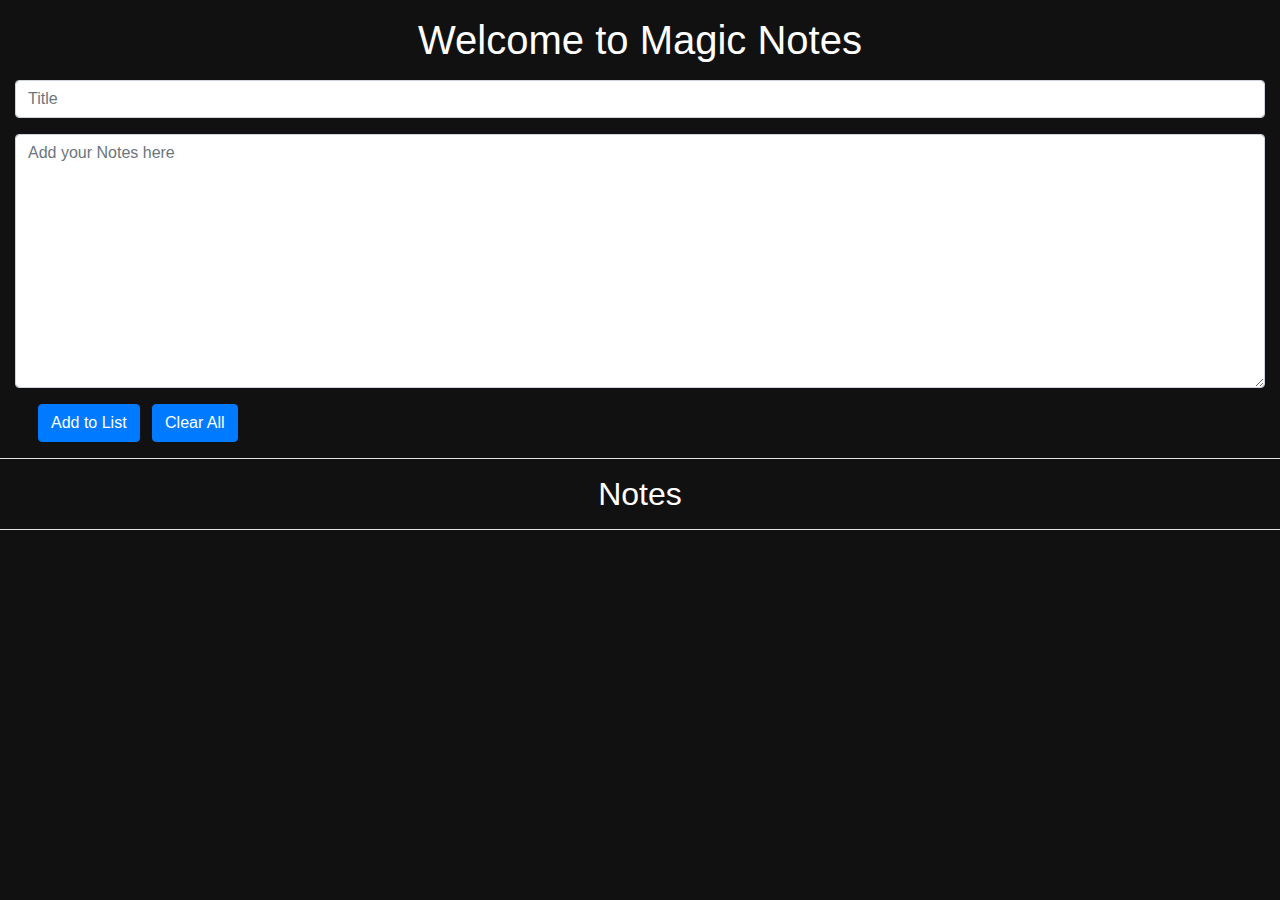
<file: index.html>
<!doctype html>
<html lang="en">

<head>
    <!-- Required meta tags -->
    <meta charset="utf-8">
    <meta name="viewport" content="width=device-width, initial-scale=1, shrink-to-fit=no">

    <!-- Bootstrap CSS -->
    <link rel="stylesheet" href="https://cdn.jsdelivr.net/npm/bootstrap@4.0.0/dist/css/bootstrap.min.css"
        integrity="sha384-Gn5384xqQ1aoWXA+058RXPxPg6fy4IWvTNh0E263XmFcJlSAwiGgFAW/dAiS6JXm" crossorigin="anonymous">

    <link rel="stylesheet" href="css/style.css">

    <title>Magic Note</title>
</head>

<body>

    <div class="writeArea container-fluid form-group" id="writeArea">
        <h1 style="text-align: center; " class="my-3">Welcome to Magic Notes</h1>

        <input type="text" class="form-control my-3" id="inpTitle" placeholder="Title">

        <form>
            <div class="form-group">
                <textarea class="form-control" name="inpTxt" id="inpTxt" cols="60" rows="10"
                    placeholder="Add your Notes here"></textarea>

            </div>
        </form>

        <div class="col-sm-10">
            <button class="btn btn-primary mx-2" id="addBtn" onclick="">Add to List</button>
            <button class="btn btn-primary" id="clrBtn" onclick="clr()">Clear All</button>
        </div>
    </div>
    <hr color="white">
    <h2 style="text-align: center; color: white; " class="my-3">Notes </h2>
    <hr color="white">
    <div class="showArea container-fluid" id="showArea">

        <!-- <div class="card text-center" style="width: 18rem;">
            <div class="card-body">
              <h5 class="card-title">Special title treatment</h5>
              <p class="card-text">With supporting text below as a natural lead-in to additional content.</p>
              <a href="#" class="btn btn-primary">Go somewhere</a>
            </div>
          </div> -->

    </div>

    <!-- Optional JavaScript -->
    <script src="js/script.js"></script>
    <!-- jQuery first, then Popper.js, then Bootstrap JS -->
    <script src="https://code.jquery.com/jquery-3.2.1.slim.min.js"
        integrity="sha384-KJ3o2DKtIkvYIK3UENzmM7KCkRr/rE9/Qpg6aAZGJwFDMVNA/GpGFF93hXpG5KkN"
        crossorigin="anonymous"></script>
    <script src="https://cdn.jsdelivr.net/npm/popper.js@1.12.9/dist/umd/popper.min.js"
        integrity="sha384-ApNbgh9B+Y1QKtv3Rn7W3mgPxhU9K/ScQsAP7hUibX39j7fakFPskvXusvfa0b4Q"
        crossorigin="anonymous"></script>
    <script src="https://cdn.jsdelivr.net/npm/bootstrap@4.0.0/dist/js/bootstrap.min.js"
        integrity="sha384-JZR6Spejh4U02d8jOt6vLEHfe/JQGiRRSQQxSfFWpi1MquVdAyjUar5+76PVCmYl"
        crossorigin="anonymous"></script>
</body>

</html>
</file>
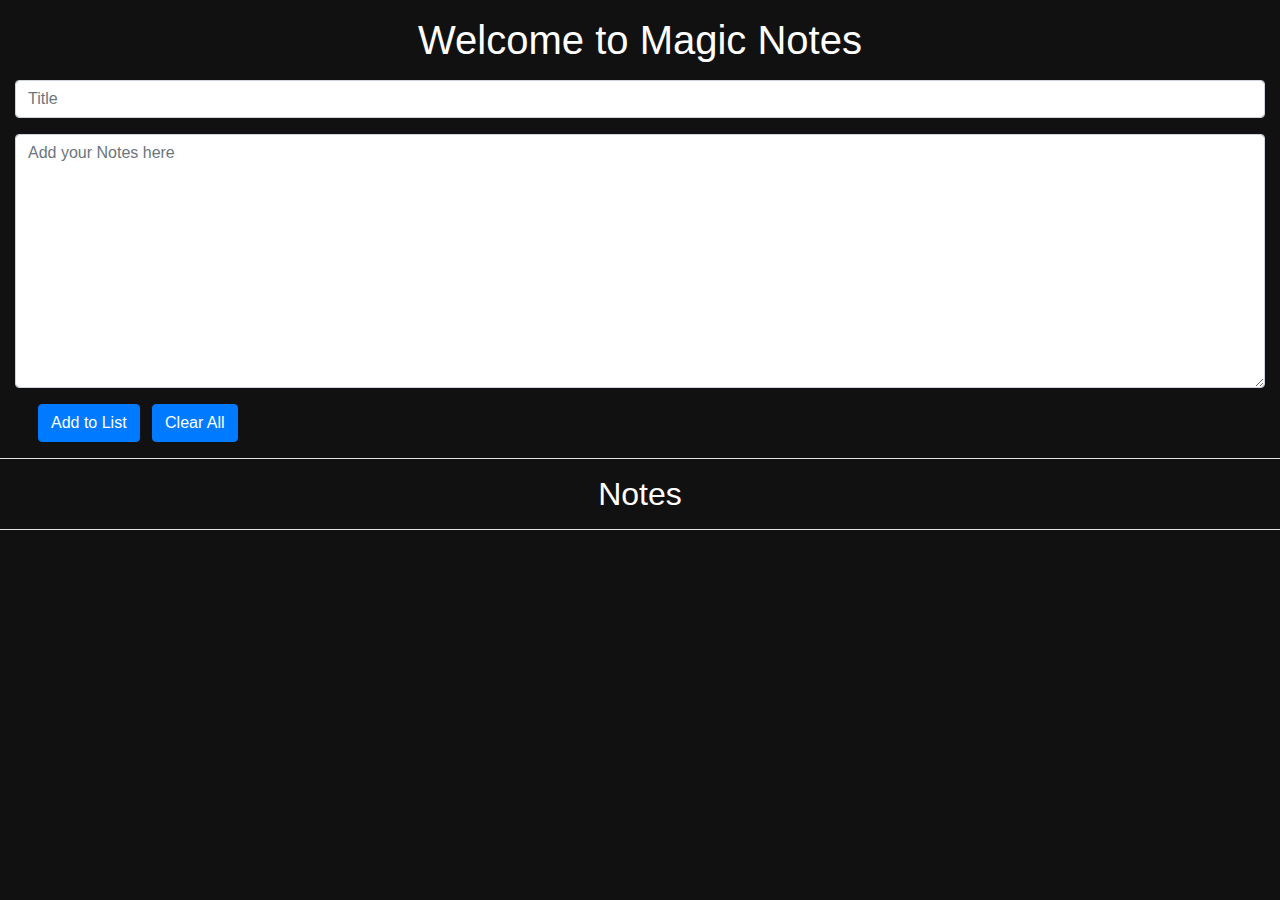
<file: project.html>
<!doctype html>
<html lang="en">

<head>
    <!-- Required meta tags -->
    <meta charset="utf-8">
    <meta name="viewport" content="width=device-width, initial-scale=1, shrink-to-fit=no">

    <!-- Bootstrap CSS -->
    <link rel="stylesheet" href="https://cdn.jsdelivr.net/npm/bootstrap@4.0.0/dist/css/bootstrap.min.css"
        integrity="sha384-Gn5384xqQ1aoWXA+058RXPxPg6fy4IWvTNh0E263XmFcJlSAwiGgFAW/dAiS6JXm" crossorigin="anonymous">

    <link rel="stylesheet" href="css/style.css">

    <title>Magic Note</title>
</head>

<body>

    <div class="writeArea container-fluid form-group" id="writeArea">
        <h1 style="text-align: center; " class="my-3">Welcome to Magic Notes</h1>

        <input type="text" class="form-control my-3" id="inpTitle" placeholder="Title">

        <form>
            <div class="form-group">
                <textarea class="form-control" name="inpTxt" id="inpTxt" cols="60" rows="10"
                    placeholder="Add your Notes here"></textarea>

            </div>
        </form>

        <div class="col-sm-10">
            <button class="btn btn-primary mx-2" id="addBtn" onclick="">Add to List</button>
            <button class="btn btn-primary" id="clrBtn" onclick="clr()">Clear All</button>
        </div>
    </div>
    <hr color="white">
    <h2 style="text-align: center; color: white; " class="my-3">Notes </h2>
    <hr color="white">
    <div class="showArea container-fluid" id="showArea">

        <!-- <div class="card text-center" style="width: 18rem;">
            <div class="card-body">
              <h5 class="card-title">Special title treatment</h5>
              <p class="card-text">With supporting text below as a natural lead-in to additional content.</p>
              <a href="#" class="btn btn-primary">Go somewhere</a>
            </div>
          </div> -->

    </div>

    <!-- Optional JavaScript -->
    <script src="js/script.js"></script>
    <!-- jQuery first, then Popper.js, then Bootstrap JS -->
    <script src="https://code.jquery.com/jquery-3.2.1.slim.min.js"
        integrity="sha384-KJ3o2DKtIkvYIK3UENzmM7KCkRr/rE9/Qpg6aAZGJwFDMVNA/GpGFF93hXpG5KkN"
        crossorigin="anonymous"></script>
    <script src="https://cdn.jsdelivr.net/npm/popper.js@1.12.9/dist/umd/popper.min.js"
        integrity="sha384-ApNbgh9B+Y1QKtv3Rn7W3mgPxhU9K/ScQsAP7hUibX39j7fakFPskvXusvfa0b4Q"
        crossorigin="anonymous"></script>
    <script src="https://cdn.jsdelivr.net/npm/bootstrap@4.0.0/dist/js/bootstrap.min.js"
        integrity="sha384-JZR6Spejh4U02d8jOt6vLEHfe/JQGiRRSQQxSfFWpi1MquVdAyjUar5+76PVCmYl"
        crossorigin="anonymous"></script>
</body>

</html>
</file>
<file: css/style.css>
body {
    margin: 0;
    padding: 0;
    background-color: rgba(0, 0, 0, 0.934);
    color: white;
}




#showArea {
    display: flex;
    flex-direction: row;
    flex-wrap: wrap;
    flex-basis: auto;
    justify-content: center;
    /* background-color: rgba(0, 0, 0, 0.863); */
    color: black;
    

}
</file>
